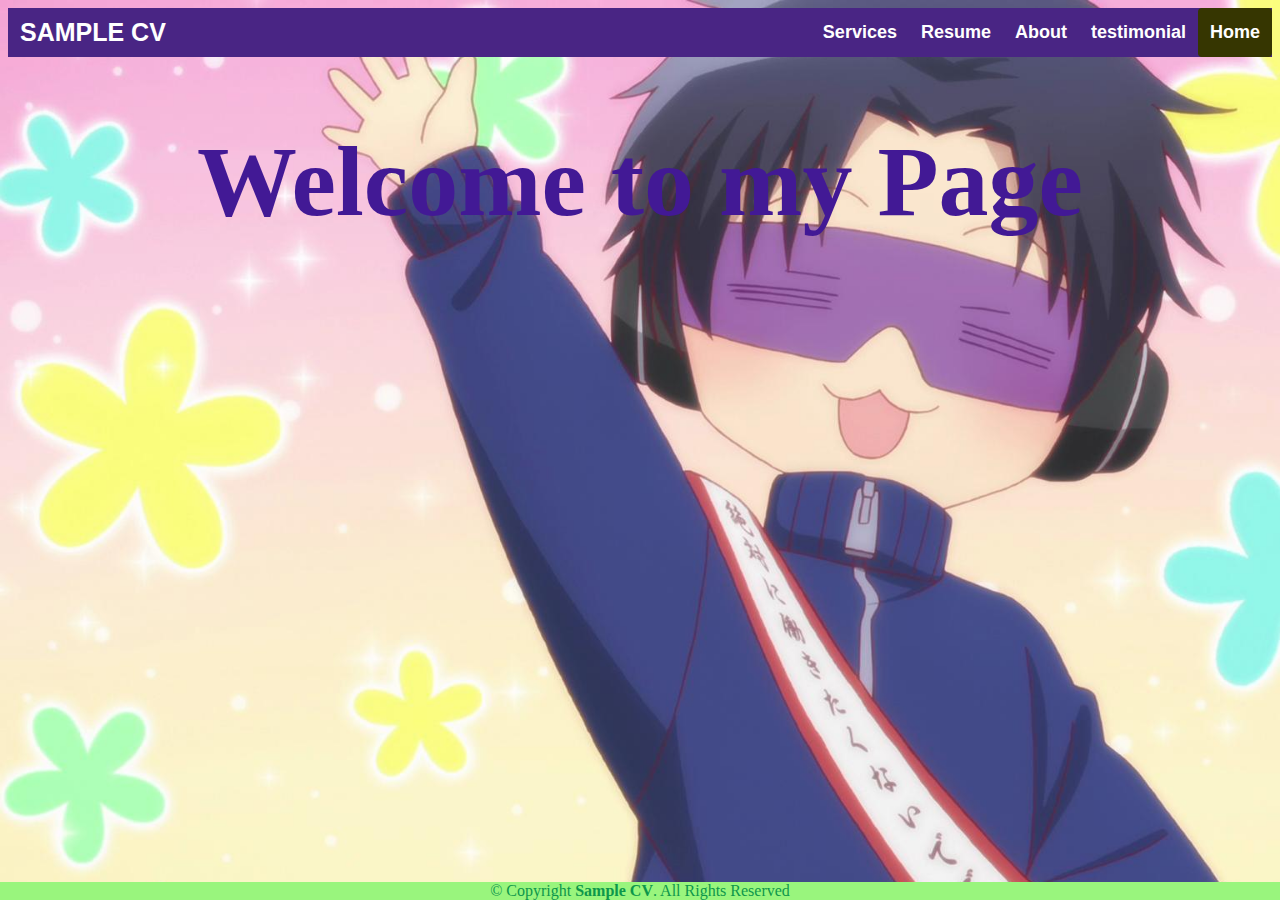
<file: index.html>
<head></head>
    <title>anime character nifuji </title>
    <link rel="stylesheet" type="text/css" href="index-style.css" media="screen">
    </head>
    
    
    <body data-new-gr-c-s-check-loaded="14.1195.0" data-gr-ext-installed="">
        <header>
            <div class="header">
                <div class="header-Left">
                    <a href="index.html" class="logo">SAMPLE CV</a>
                </div>
            <div class="header-Right">
                <a href="services.html">Services</a>
                <a href="resume.html">Resume</a>
                <a href="about.html">About</a>
                 <a href="testi.html.html">testimonial</a>
                <a class="active" href="index.html">Home</a>
            </div>
        </div>
    
        </header>
    
        <section>
               <h1 style="color:rgb(66, 25, 149)">Welcome to my Page</h1>
        </section>
    
        <footer class="">
            <div class="footer">
                © Copyright <strong><span>Sample CV</span></strong>. All Rights Reserved
            </div>
        </footer>
    
    
    
    </body>
</file>
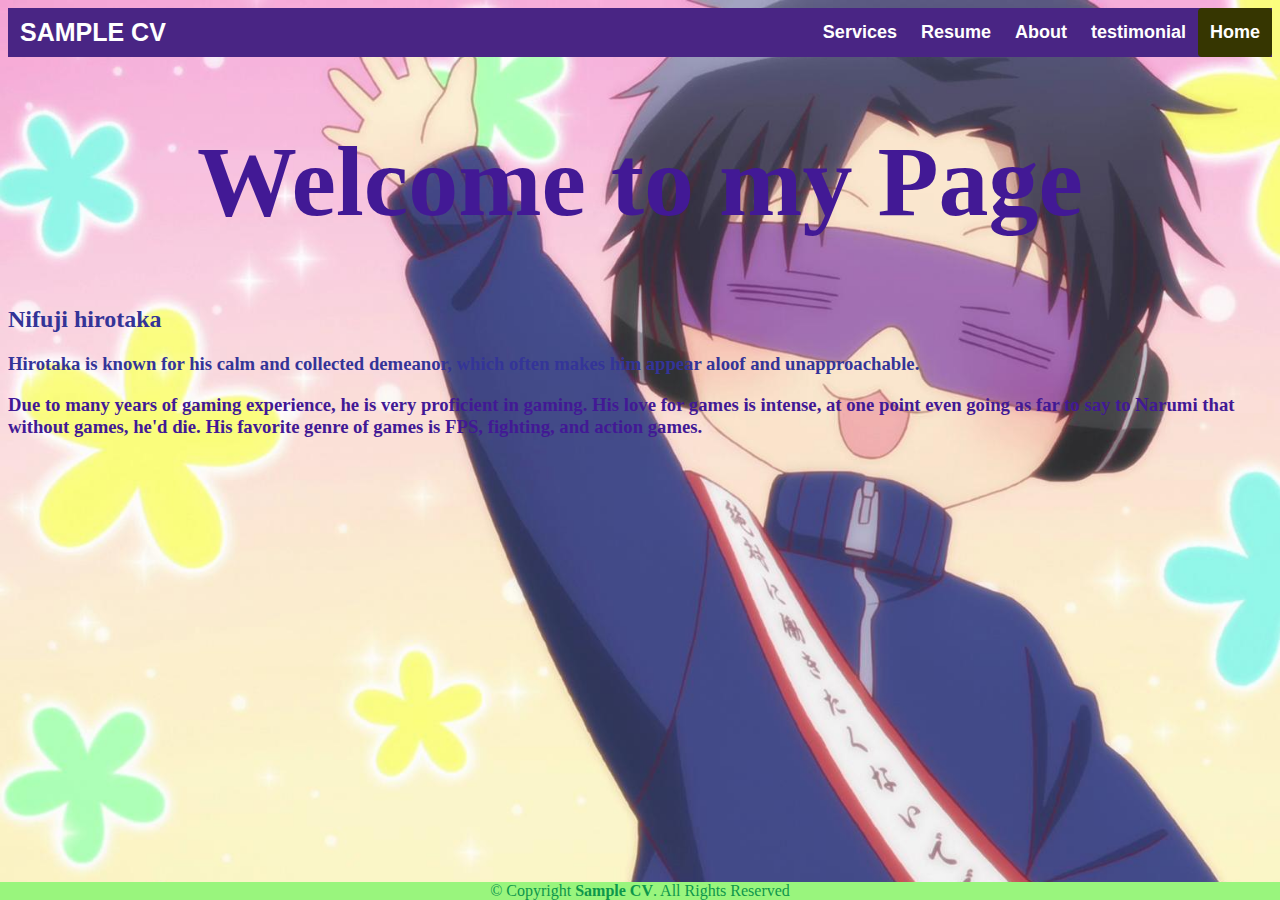
<file: about.html>
<head></head>
    <title>anime character nifuji </title>
    <link rel="stylesheet" type="text/css" href="index-style.css" media="screen">
    </head>
    
    
    <body data-new-gr-c-s-check-loaded="14.1195.0" data-gr-ext-installed="">
        <header>
            <div class="header">
                <div class="header-Left">
                    <a href="index.html" class="logo">SAMPLE CV</a>
                </div>
            <div class="header-Right">
                <a href="services.html">Services</a>
                <a href="resume.html">Resume</a>
                <a href="about.html">About</a>
                 <a href="testimony.html">testimonial</a>
                <a class="active" href="index.html">Home</a>
            </div>
        </div>
    
        </header>
    
        <section>
               <h1 style="color:rgb(66, 25, 149)">Welcome to my Page</h1>
               <h2 style="color:rgb(52, 52, 151)">Nifuji hirotaka</h2>
               <h3 style="color:rgb(52, 52, 152)">Hirotaka is known for his calm and collected demeanor, which often makes him appear aloof and unapproachable.
                
               <h3 style="color:rgb(66, 25, 149)"> Due to many years of gaming experience, he is very proficient in gaming. His love for games is intense, at one point even going as far to say to Narumi that without games, he'd die. His favorite genre of games is FPS, fighting, and action games.</h3>
               
        </section>
    
        <footer class="">
            <div class="footer">
                © Copyright <strong><span>Sample CV</span></strong>. All Rights Reserved
            </div>
        </footer>
    
    
    
    </body>
</file>
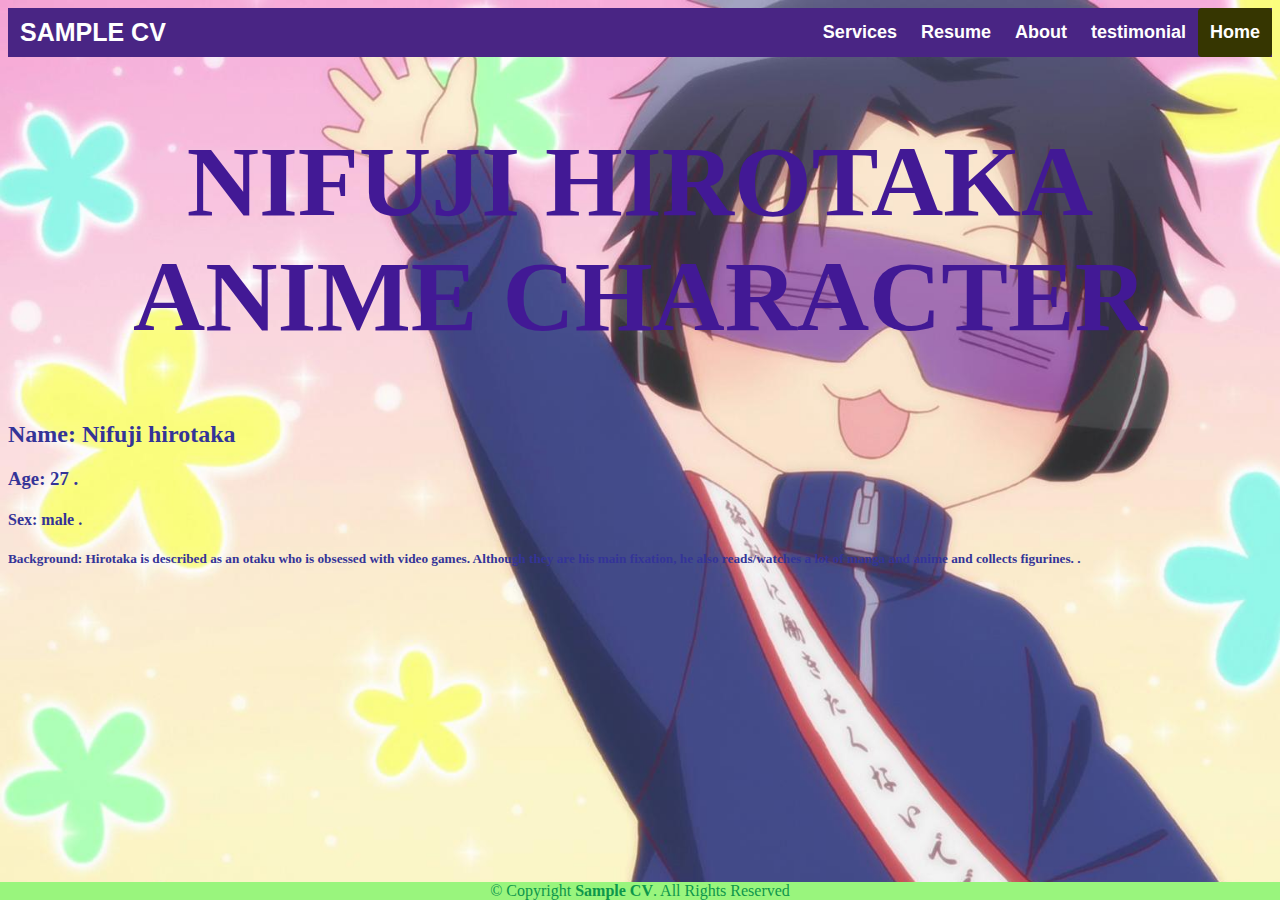
<file: resume.html>
<head></head>
    <title> </title>
    <link rel="stylesheet" type="text/css" href="index-style.css" media="screen">
    </head>
    
    
    <body data-new-gr-c-s-check-loaded="14.1195.0" data-gr-ext-installed="">
        <header>
            <div class="header">
                <div class="header-Left">
                    <a href="index.html" class="logo">SAMPLE CV</a>
                </div>
            <div class="header-Right">
                <a href="services.html">Services</a>
                <a href="resume.html">Resume</a>
                <a href="about.html">About</a>
                 <a href="testi.html.html">testimonial</a>
                <a class="active" href="index.html">Home</a>
            </div>
        </div>
    
        </header>
    
        <section>
               <h1 style="color:rgb(66, 25, 149)" font-size: 50px;>NIFUJI HIROTAKA ANIME CHARACTER</h1>
               <h2 style="color:rgb(52, 52, 151)" font-size: 50px>Name: Nifuji hirotaka </h2>
               <h3 style="color:rgb(52, 52, 152)" font-size: 50px>Age: 27 .</h3>
               <h4 style="color:rgb(52, 52, 152)" font-size: 50px>Sex: male .</h3>
               <h5 style="color:rgb(52, 52, 152)" font-size: 50px>Background: Hirotaka is described as an otaku who is obsessed with video games. Although they are his main fixation, he also reads/watches a lot of manga and anime and collects figurines.  .</h3>
               
               
        </section>
    
        <footer class="">
            <div class="footer">
                © Copyright <strong><span>Sample CV</span></strong>. All Rights Reserved
            </div>
        </footer>
    
    
    
    </body>
</file>
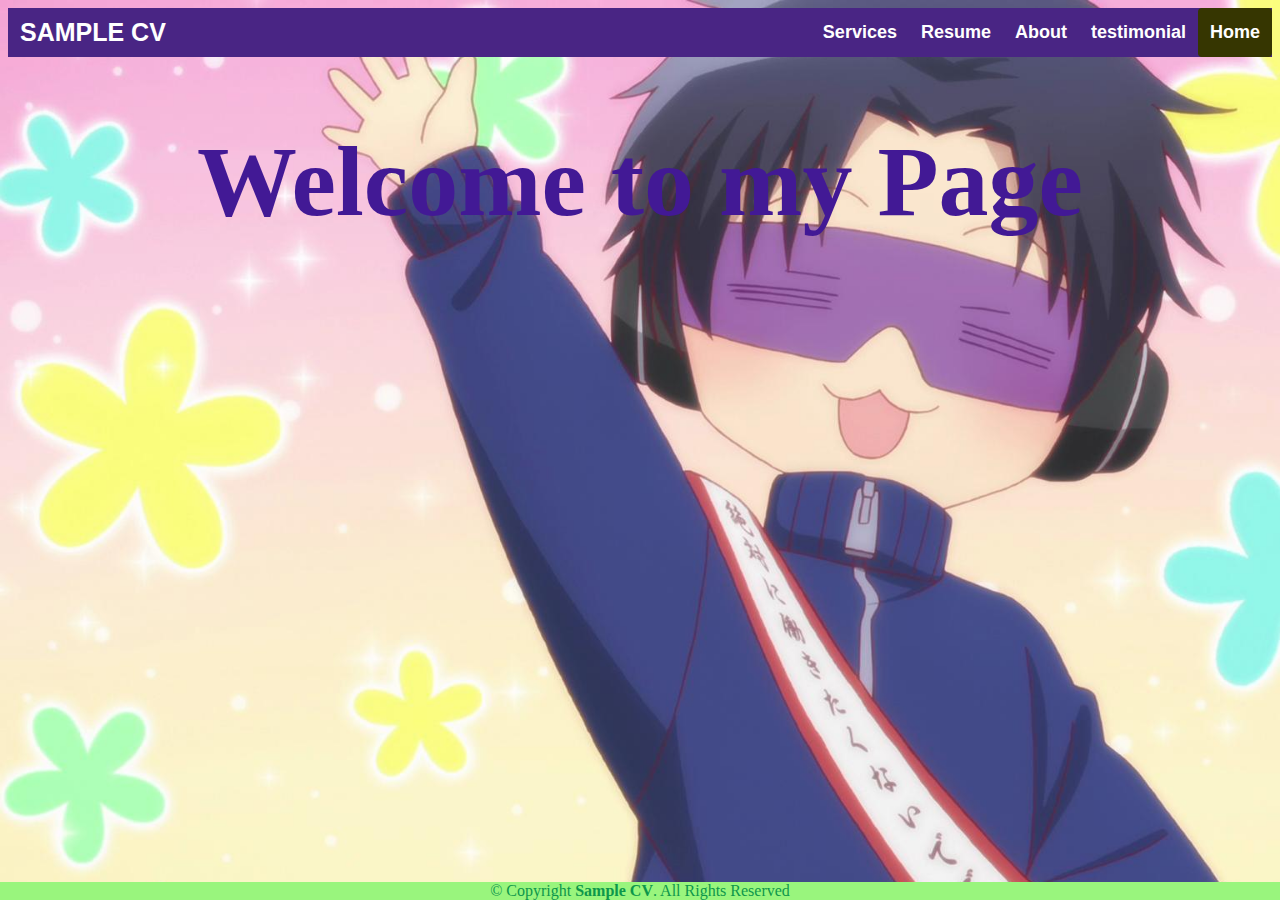
<file: services.html>
<head></head>
    <title>anime character nifuji </title>
    <link rel="stylesheet" type="text/css" href="index-style.css" media="screen">
    </head>
    
    
    <body data-new-gr-c-s-check-loaded="14.1195.0" data-gr-ext-installed="">
        <header>
            <div class="header">
                <div class="header-Left">
                    <a href="index.html" class="logo">SAMPLE CV</a>
                </div>
            <div class="header-Right">
                <a href="services.html">Services</a>
                <a href="resume.html">Resume</a>
                <a href="about.html">About</a>
                 <a href="testi.html.html">testimonial</a>
                <a class="active" href="index.html">Home</a>
            </div>
        </div>
    
        </header>
    
        <section>
               <h1 style="color:rgb(66, 25, 149)">Welcome to my Page</h1>
               <h2></h2>
        </section>
    
        <footer class="">
            <div class="footer">
                © Copyright <strong><span>Sample CV</span></strong>. All Rights Reserved
            </div>
        </footer>
    
    
    
    </body>
</file>
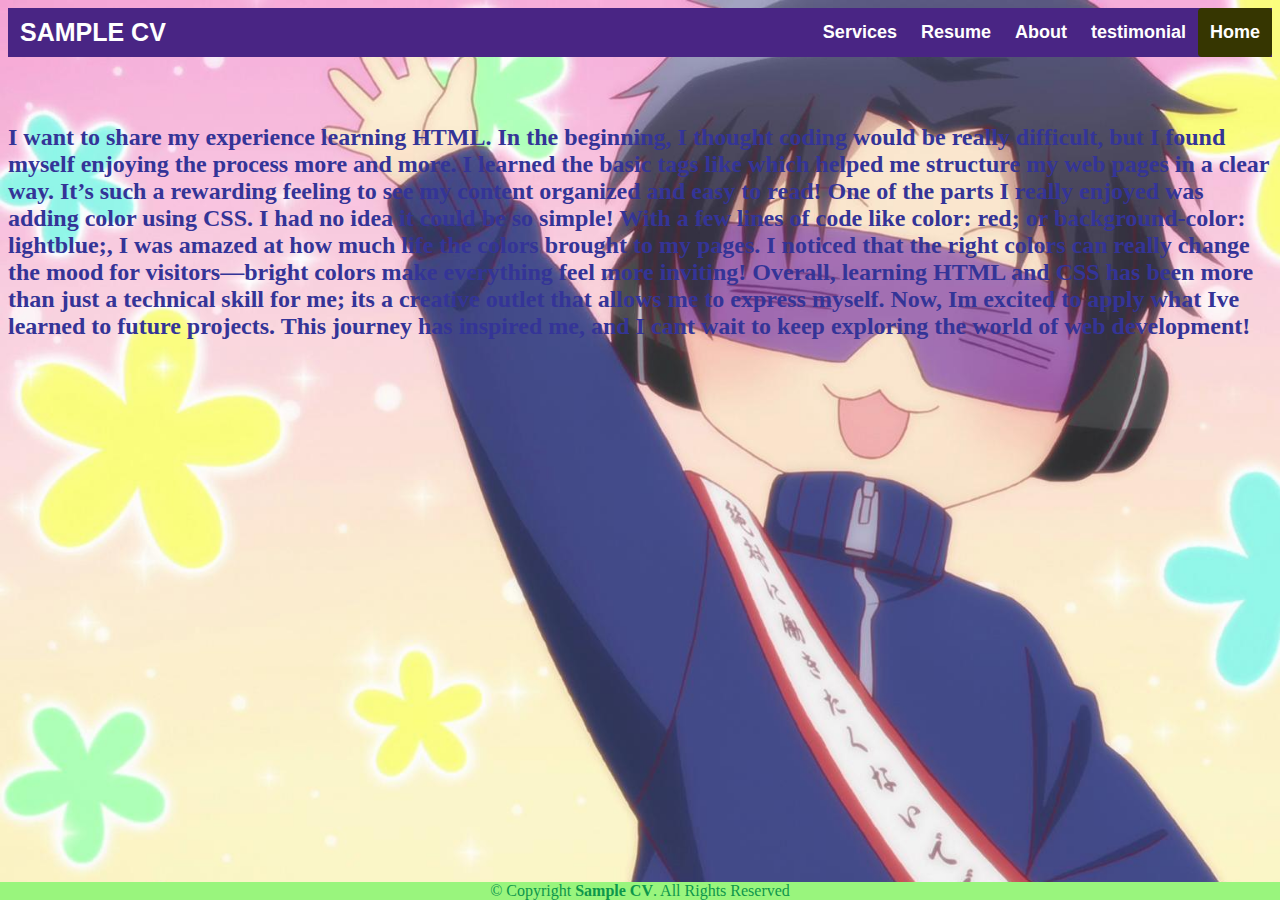
<file: testimony.html>
<head></head>
    <title>anime character nifuji </title>
    <link rel="stylesheet" type="text/css" href="index-style.css" media="screen">
    </head>
    
    
    <body data-new-gr-c-s-check-loaded="14.1195.0" data-gr-ext-installed="">
        <header>
            <div class="header">
                <div class="header-Left">
                    <a href="index.html" class="logo">SAMPLE CV</a>
                </div>
            <div class="header-Right">
                <a href="services.html">Services</a>
                <a href="resume.html">Resume</a>
                <a href="about.html">About</a>
                 <a href="testimony.html">testimonial</a>
                <a class="active" href="index.html">Home</a>
            </div>
        </div>
    
        </header>
    
        <section>
               <h1 style="color:rgb(66, 25, 149)"></h1>
               <h2 style="color:rgb(52, 52, 151)">
                 I want to share my experience learning HTML. In the beginning, I thought coding would be really difficult, but I found myself enjoying the process more and more. I learned the basic tags like  which helped me structure my web pages in a clear way. It’s such a rewarding feeling to see my content organized and easy to read!

                 One of the parts I really enjoyed was adding color using CSS. I had no idea it could be so simple! With a few lines of code like color: red; or background-color: lightblue;, I was amazed at how much life the colors brought to my pages. I noticed that the right colors can really change the mood for visitors—bright colors make everything feel more inviting!

                 Overall, learning HTML and CSS has been more than just a technical skill for me; its a creative outlet that allows me to express myself. Now, Im excited to apply what Ive learned to future projects. This journey has inspired me, and I cant wait to keep exploring the world of web development!

</h2>
        </section>
    
        <footer class="">
            <div class="footer">
                © Copyright <strong><span>Sample CV</span></strong>. All Rights Reserved
            </div>
        </footer>
    
    
    
    </body>
</file>
<file: index-style.css>
body{
    background-image: url("pic nifu.jpg");
    background-repeat: no-repeat;
    background-size: cover;
}
h1{
    color: rgb(175, 173, 220), blue;
    text-align: center;
    font-family: Cambria, Cochin, Georgia, Times, 'Times New Roman', serif;
    font-size: 100px;
}.header {
    overflow: hidden;
    background-color: rgb(73, 37, 132);
    /*padding: 20px 10px;*/
  }
  
  .header img{
    height: 50px;
    width: 50px;
  }
  
  
  /* Style the header links */
  .header a {
    float: left;
    color: white;
    text-align: center;
    padding: 12px;
    text-decoration: none;
    font-size: 18px;
    line-height: 25px;
    border-radius: 4px;
    font-family: Arial, Helvetica, sans-serif;
    font-weight: bold;
  }
  
  /* Style the logo link (notice that we set the same value of line-height and font-size to prevent the header to increase when the font gets bigger */
  .header a.logo {
    font-size: 25px;
    font-weight: bold;
    font-family: Arial, Helvetica, sans-serif;
  }
  
  /* Change the background color on mouse-over */
  .header a:hover {
    background-color: rgb(88, 3, 3);
    color: White;
  }
  
  .header a.active {
    background-color: rgb(54, 54, 1);
    color: white;
  }
  
  /* Float the link section to the right */
  .header-Right {
    float: right;
  }

  .footer{
    position:fixed;
    left: 0;
    bottom: 0;
    width: 100%;
    background-color: rgb(153, 245, 125);
    color: rgb(13, 151, 75);
    text-align: center;
  }
  #content{
    color: maroon;
    text-align: justify;
    font-family: Cambria, Cochin, Georgia, Times, 'Times New Roman', serif;
    font-size: 75px;
  }
</file>
